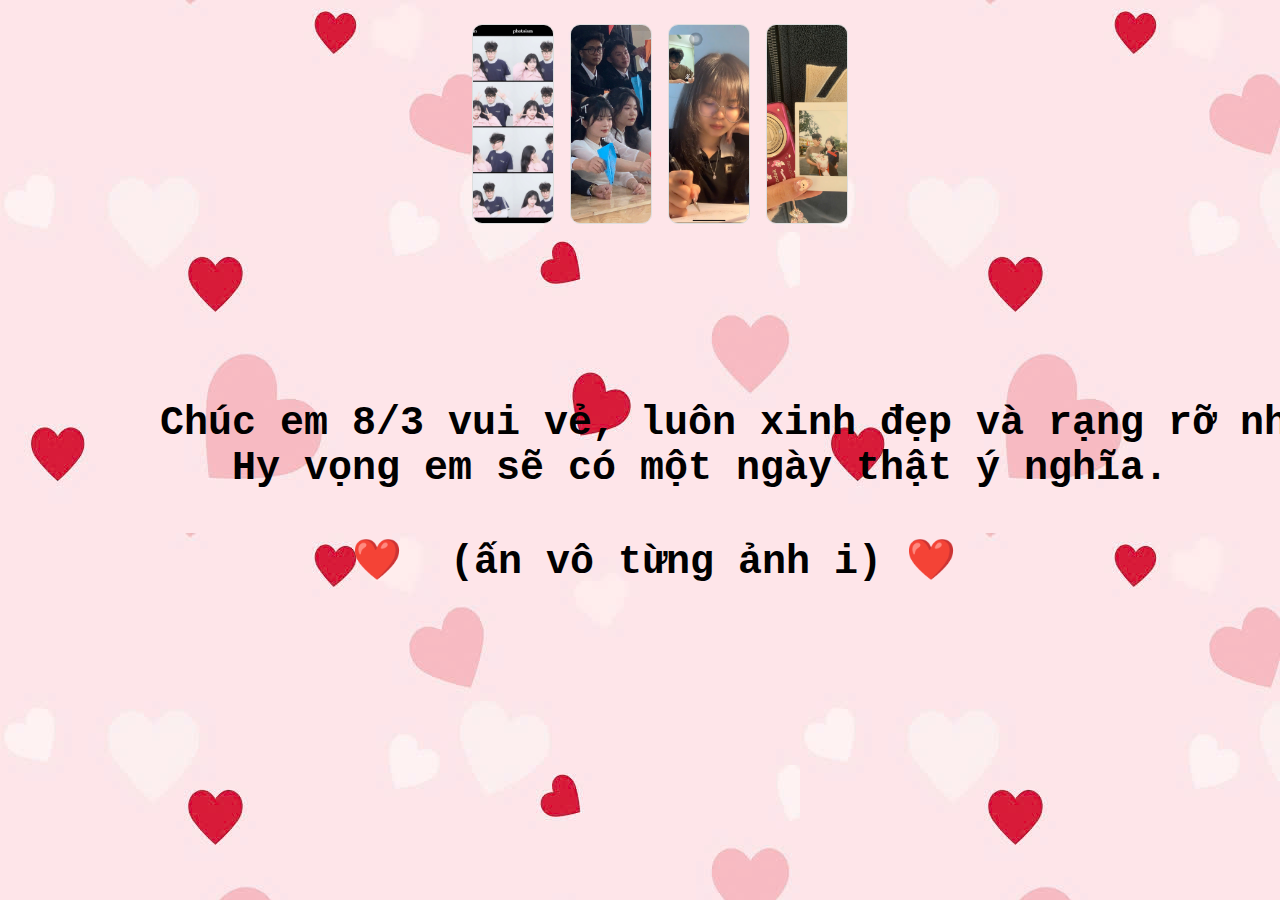
<file: index.html>
<!DOCTYPE html>
<html lang="vi">
  <head>
    <meta charset="UTF-8" />
    <meta name="viewport" content="width=device-width, initial-scale=1.0" />

    <!-- style css -->
    <link rel="stylesheet" href="./css/style.css" />
    <title>8.3 tôi và em</title>
  </head>
  <body>
    <ul class="container">
      <!-- ảnh1  -->
      <li>
        <a href="./html/photo.html"><img src="./img/photo.jpg" alt="" /></a>
        <div class="content">
          <span>
            <h2>photo</h2>
            <p>
              buổi đầu đi chơi với em, cảm xúc thật lẫn lộn, anh vẫn còn hơi rụt
              rè
            </p>
          </span>
        </div>
      </li>

      <!-- ảnh2 -->
      <li>
        <a href="./html/graduation.html"
          ><img src="./img/graduation.jpg" alt=""
        /></a>
        <div class="content">
          <span>
            <h2>graduation</h2>
            <p>những tấm ảnh đầu tiên anh chụp cho em</p>
          </span>
        </div>
      </li>

      <!-- ảnh 3-->
      <li>
        <a href="./html/study.html"><img src="./img/study.jpg" alt="" /></a>
        <div class="content">
          <span>
            <h2>study</h2>
            <p>được study với em hy vọng là vẫn giữ được thói quen về sau</p>
          </span>
        </div>
      </li>

      <!-- ảnh 4 -->
      <li>
        <a href="./html/hnue.html"><img src="./img/camera.jpg" alt="" /></a>
        <div class="content">
          <span>
            <h2>camera</h2>
            <p>
              Chúc em 8/3 vui vẻ, luôn xinh đẹp và rạng rỡ nhé! Hy vọng em sẽ có
              một ngày thật ý nghĩa.
            </p>
          </span>
        </div>
      </li>
    </ul>

    <h1 class="loi-chuc">
      <pre>
        Chúc em 8/3 vui vẻ, luôn xinh đẹp và rạng rỡ nhé
           Hy vọng em sẽ có một ngày thật ý nghĩa.

                ❤️  (ấn vô từng ảnh i) ❤️ 
     </pre
      >
    </h1>
  </body>
</html>
</file>
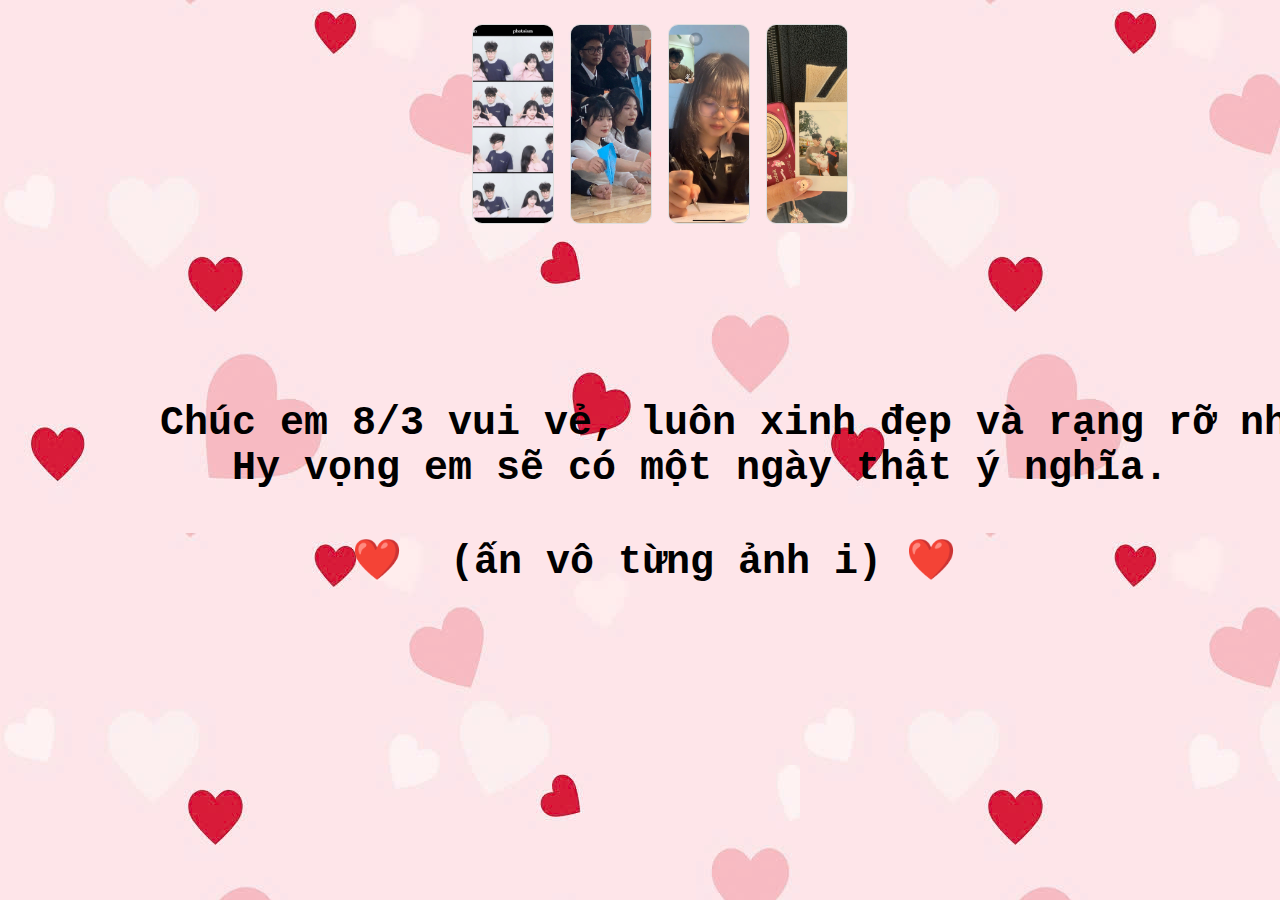
<file: html/index.html>
<!DOCTYPE html>
<html lang="vi">
  <head>
    <meta charset="UTF-8" />
    <meta name="viewport" content="width=device-width, initial-scale=1.0" />

    <!-- style css -->
    <link rel="stylesheet" href="/css/style.css" />
    <title>8.3 tôi và em</title>
  </head>
  <body>
    <ul class="container">
      <!-- ảnh1  -->
      <li>
        <a href="/html/photo.html"><img src="/img/photo.jpg" alt="" /></a>
        <div class="content">
          <span>
            <h2>photo</h2>
            <p>
              buổi đầu đi chơi với em, cảm xúc thật lẫn lộn, anh vẫn còn hơi rụt
              rè
            </p>
          </span>
        </div>
      </li>

      <!-- ảnh2 -->
      <li>
        <a href="/html/graduation.html"
          ><img src="/img/graduation.jpg" alt=""
        /></a>
        <div class="content">
          <span>
            <h2>graduation</h2>
            <p>những tấm ảnh đầu tiên anh chụp cho em</p>
          </span>
        </div>
      </li>

      <!-- ảnh 3-->
      <li>
        <a href="/html/study.html"><img src="/img/study.jpg" alt="" /></a>
        <div class="content">
          <span>
            <h2>study</h2>
            <p>được study với em hy vọng là vẫn giữ được thói quen về sau</p>
          </span>
        </div>
      </li>

      <!-- ảnh 4 -->
      <li>
        <a href="../html/hnue.html"><img src="../img/camera.jpg" alt="" /></a>
        <div class="content">
          <span>
            <h2>camera</h2>
            <p>
              Chúc em 8/3 vui vẻ, luôn xinh đẹp và rạng rỡ nhé! Hy vọng em sẽ có
              một ngày thật ý nghĩa.
            </p>
          </span>
        </div>
      </li>
    </ul>

    <h1 class="loi-chuc">
      <pre>
        Chúc em 8/3 vui vẻ, luôn xinh đẹp và rạng rỡ nhé
           Hy vọng em sẽ có một ngày thật ý nghĩa.

                ❤️  (ấn vô từng ảnh i) ❤️ 
     </pre
      >
    </h1>
  </body>
</html>
</file>
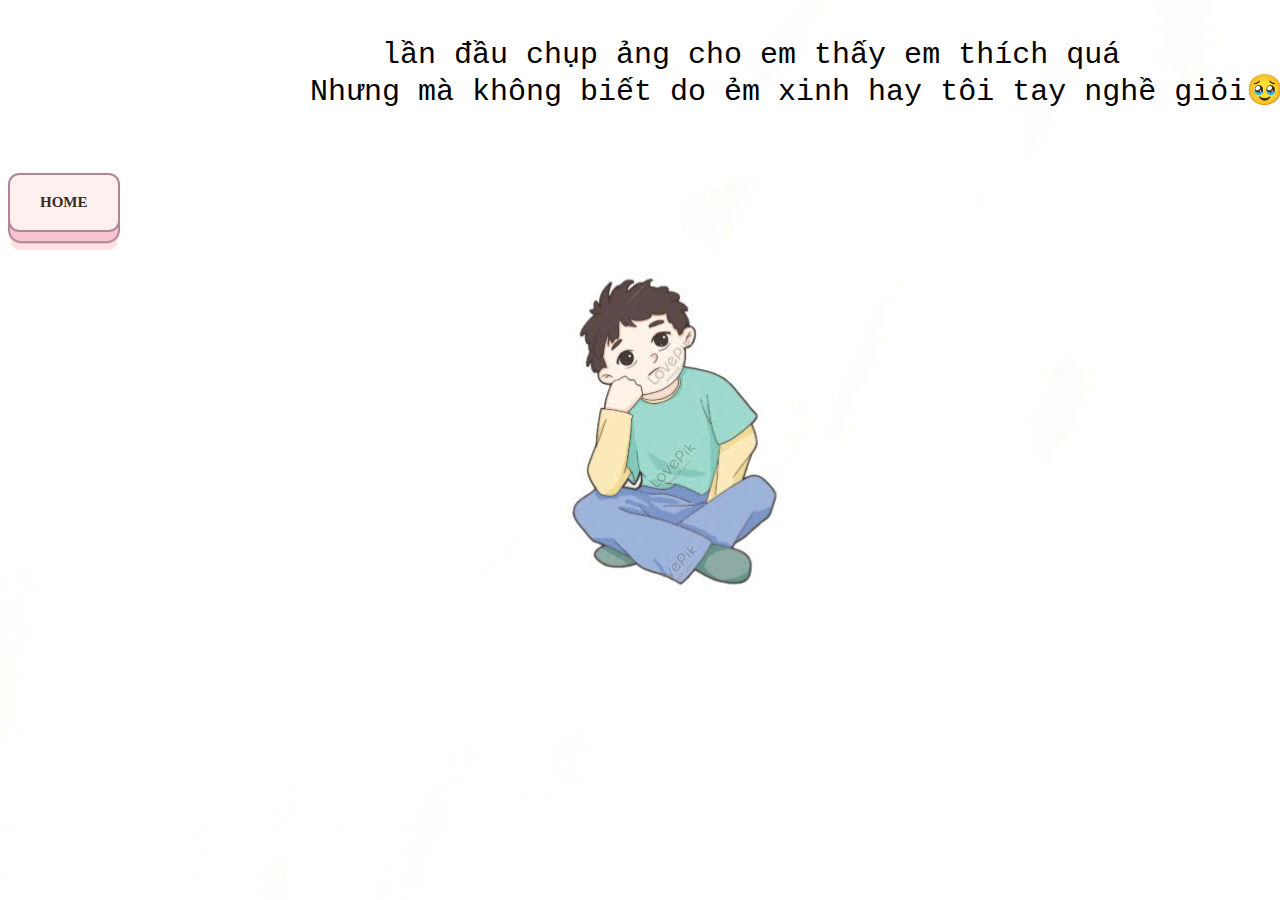
<file: html/graduation.html>
<!DOCTYPE html>
<html lang="vi">
  <head>
    <meta charset="UTF-8" />
    <meta name="viewport" content="width=device-width, initial-scale=1.0" />
    <link rel="stylesheet" href="../css/graduation.css" />
    <title>graduation</title>
  </head>
  <body>
    <div class="camera">
      <pre>
             lần đầu chụp ảng cho em thấy em thích quá
         Nhưng mà không biết do ẻm xinh hay tôi tay nghề giỏi🥹
      </pre>
    </div>
    <!-- From Uiverse.io by Madflows -->
    <a href="../index.html"> <button class="learn-more">Home</button></a>
  </body>
</html>
</file>
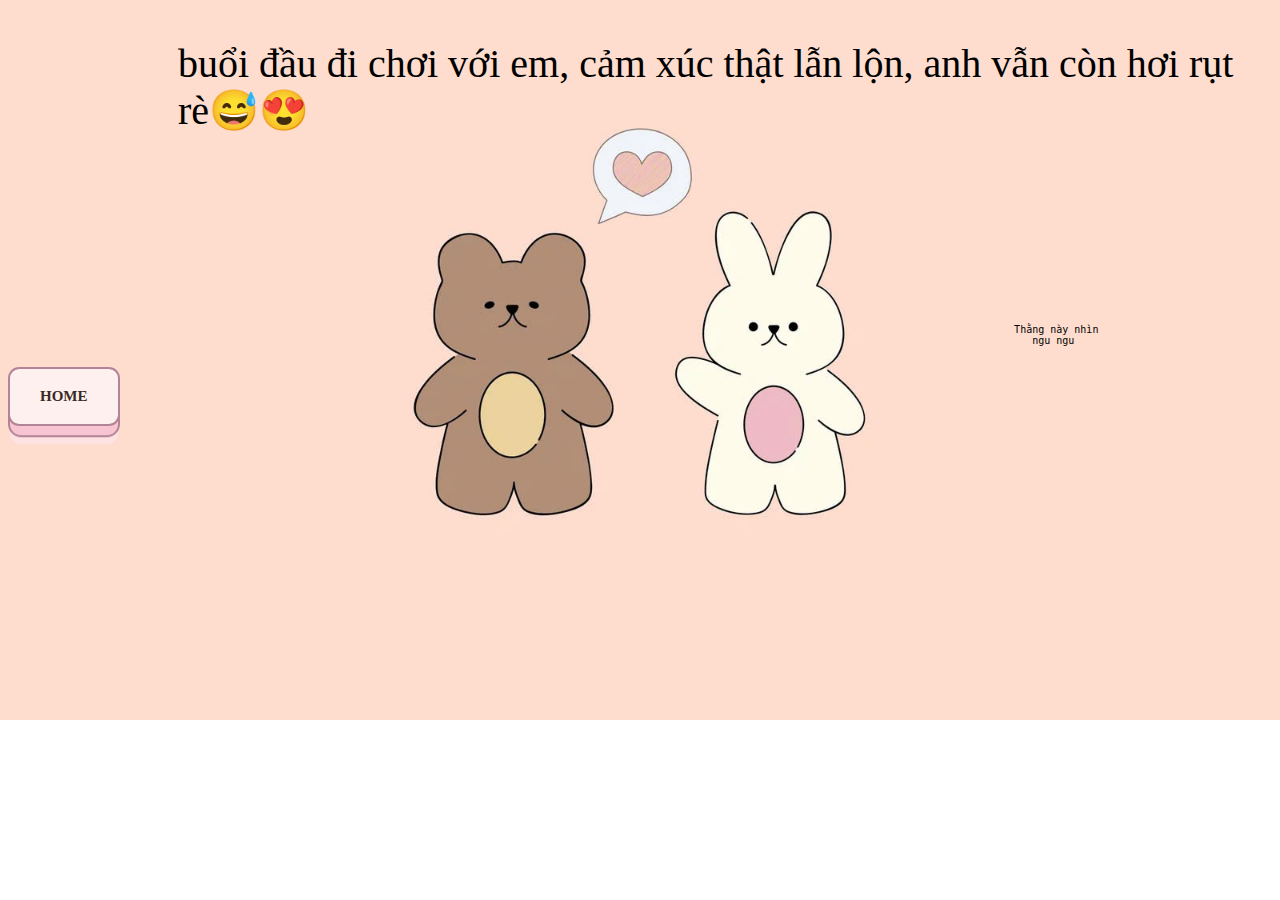
<file: html/photo.html>
<!DOCTYPE html>
<html lang="vi">
  <head>
    <meta charset="UTF-8" />
    <meta name="viewport" content="width=device-width, initial-scale=1.0" />
    <link rel="stylesheet" href="../css/photo.css" />
    <title>photo</title>
  </head>
  <body>
    <p>
      buổi đầu đi chơi với em, cảm xúc thật lẫn lộn, anh vẫn còn hơi rụt rè😅😍
    </p>

    <pre class="ghi-chu">
      Thằng này nhìn
         ngu ngu
    </pre>

    <!-- From Uiverse.io by Madflows -->
    <a href="../index.html"> <button class="learn-more">Home</button></a>
  </body>
</html>
</file>
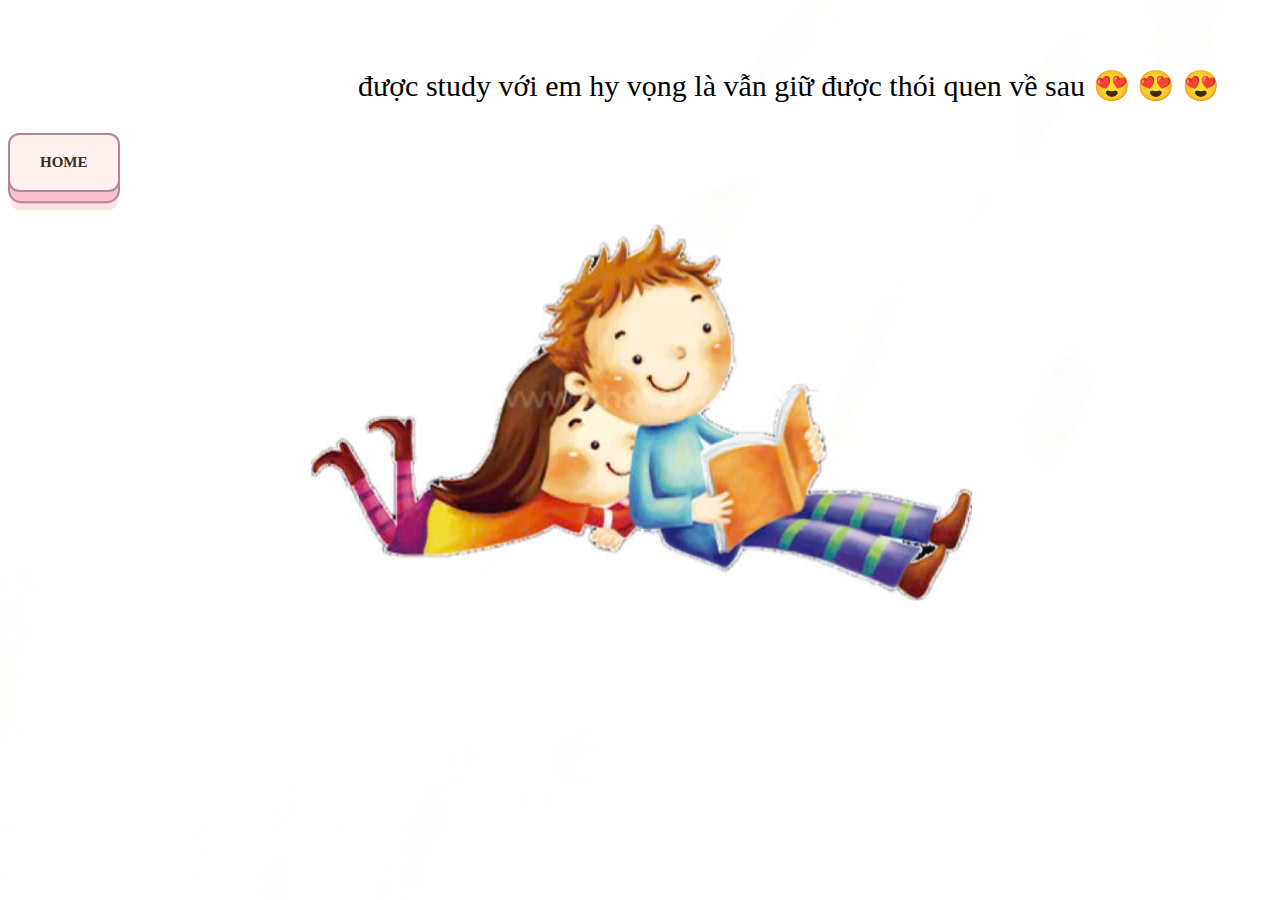
<file: html/study.html>
<!DOCTYPE html>
<html lang="en">
  <head>
    <meta charset="UTF-8" />
    <meta name="viewport" content="width=device-width, initial-scale=1.0" />
    <link rel="stylesheet" href="../css/study.css" />
    <title>study</title>
  </head>
  <body>
    <div class="study">
      <p>được study với em hy vọng là vẫn giữ được thói quen về sau 😍 😍 😍</p>
    </div>

    <!-- From Uiverse.io by Madflows -->
    <a href="../index.html"> <button class="learn-more">Home</button></a>
  </body>
</html>
</file>
<file: css/style.css>
body {
  display: flex;
  flex-direction: column;
  align-items: center;
  justify-content: center;
  text-emphasis: center;
  /* background-color: #1e272e; */
  background: url(../img/tim.jpg);
}

.container {
  width: 100%;
  display: flex;
  justify-content: center;
  height: 200px;
  gap: 16px;
  transition: 0.3s;
}

.container li {
  position: relative;
  overflow: hidden;
  flex: 0 0 80px;
  border-radius: 50px;
  cursor: pointer;
  border-radius: 10px;
  border: 1px solid #ddd;
}

.container li img {
  position: absolute;
  top: 50%;
  left: 50%;
  translate: -50% -50%;
  width: 100%;
  height: 100%;
  object-fit: cover;
}

.container li,
.container li img {
  transition: 0.3s;
}

.container li .content {
  transition: 1.5s ease;
}

.container span {
  text-align: center;
  width: 75%;
}

.container h2 {
  font-weight: 100;
  font-size: 20px;
  line-height: 4px;
  margin-bottom: 3px;
  white-space: nowrap;
  color: #fff;
}

.container p {
  color: #ddd;
  font-size: 10px;
  width: 100%;
}

.container li .content {
  position: absolute;
  top: 0;
  left: 0;
  right: 0;
  bottom: 0;
  z-index: 1;
  color: #fff;
  padding: 15px;
  background: linear-gradient(
    0deg,
    rgb(0 0 0 / 70%) 10% rgb(255 255 255 / 0%) 100%
  );
  opacity: 0;
  visibility: hidden;
}

.container:hover {
  gap: 0;
}

.container li .content span {
  position: absolute;
  z-index: index 3;
  left: 50%;
  bottom: 0px;
  translate: -50%;
  scale: 0.85;
  visibility: hidden;
  opacity: 0;
}

.container li:hover {
  flex: 0 1 260px;
  scale: 1.1;
  z-index: 10;
  opacity: 1;
}

.container li:hover span {
  scale: 1;
  opacity: 1;
  visibility: visible;
}

.loi-chuc pre {
  padding-top: 100px;
  font-size: 40px;
  align-items: center;
}

.img img {
  width: 5px;
  height: 5px;
}
</file>
<file: css/graduation.css>
.camera {
  font-size: 30px;
  padding-left: 140px;
  justify-content: center;
}

.camera pre {
  display: inline-block;
}

body {
  background-image: url(../img/bt2.jpg);
  /* background-size: cover; */
  height: 90vh;
  /* width: 100vh; */
  background-position: center;
  background-size: cover;
  /* padding-bottom: 50px; */
}

/* From Uiverse.io by Madflows */
button {
  position: relative;
  display: inline-block;
  cursor: pointer;
  outline: none;
  border: 0;
  vertical-align: middle;
  text-decoration: none;
  font-family: inherit;
  font-size: 15px;
}

button.learn-more {
  font-weight: 600;
  color: #382b22;
  text-transform: uppercase;
  padding: 1.25em 2em;
  background: #fff0f0;
  border: 2px solid #b18597;
  border-radius: 0.75em;
  -webkit-transform-style: preserve-3d;
  transform-style: preserve-3d;
  -webkit-transition: background 150ms cubic-bezier(0, 0, 0.58, 1),
    -webkit-transform 150ms cubic-bezier(0, 0, 0.58, 1);
  transition: transform 150ms cubic-bezier(0, 0, 0.58, 1),
    background 150ms cubic-bezier(0, 0, 0.58, 1),
    -webkit-transform 150ms cubic-bezier(0, 0, 0.58, 1);
}

button.learn-more::before {
  position: absolute;
  content: "";
  width: 100%;
  height: 100%;
  top: 0;
  left: 0;
  right: 0;
  bottom: 0;
  background: #f9c4d2;
  border-radius: inherit;
  -webkit-box-shadow: 0 0 0 2px #b18597, 0 0.625em 0 0 #ffe3e2;
  box-shadow: 0 0 0 2px #b18597, 0 0.625em 0 0 #ffe3e2;
  -webkit-transform: translate3d(0, 0.75em, -1em);
  transform: translate3d(0, 0.75em, -1em);
  transition: transform 150ms cubic-bezier(0, 0, 0.58, 1),
    box-shadow 150ms cubic-bezier(0, 0, 0.58, 1),
    -webkit-transform 150ms cubic-bezier(0, 0, 0.58, 1),
    -webkit-box-shadow 150ms cubic-bezier(0, 0, 0.58, 1);
}

button.learn-more:hover {
  background: #ffe9e9;
  -webkit-transform: translate(0, 0.25em);
  transform: translate(0, 0.25em);
}

button.learn-more:hover::before {
  -webkit-box-shadow: 0 0 0 2px #b18597, 0 0.5em 0 0 #ffe3e2;
  box-shadow: 0 0 0 2px #b18597, 0 0.5em 0 0 #ffe3e2;
  -webkit-transform: translate3d(0, 0.5em, -1em);
  transform: translate3d(0, 0.5em, -1em);
}

button.learn-more:active {
  background: #ffe9e9;
  -webkit-transform: translate(0em, 0.75em);
  transform: translate(0em, 0.75em);
}

button.learn-more:active::before {
  -webkit-box-shadow: 0 0 0 2px #b18597, 0 0 #ffe3e2;
  box-shadow: 0 0 0 2px #b18597, 0 0 #ffe3e2;
  -webkit-transform: translate3d(0, 0, -1em);
  transform: translate3d(0, 0, -1em);
}
</file>
<file: css/photo.css>
body {
  background-image: url(../img/gau.jpg);
  background-size: 100%;
  background-repeat: no-repeat;
}

body p {
  font-size: 40px;
  align-items: center;
  justify-content: center;
}

p {
  padding-left: 170px;
}

.ghi-chu {
  font-size: 10px;
  padding-top: 150px;
  padding-left: 970px;
}
.ghi-chu:hover {
  color: hotpink;
  font-size: 20px;
  padding-left: 950px;
}

/* From Uiverse.io by Madflows */
button {
  position: relative;
  display: inline-block;
  cursor: pointer;
  outline: none;
  border: 0;
  vertical-align: middle;
  text-decoration: none;
  font-family: inherit;
  font-size: 15px;
}

button.learn-more {
  font-weight: 600;
  color: #382b22;
  text-transform: uppercase;
  padding: 1.25em 2em;
  background: #fff0f0;
  border: 2px solid #b18597;
  border-radius: 0.75em;
  -webkit-transform-style: preserve-3d;
  transform-style: preserve-3d;
  -webkit-transition: background 150ms cubic-bezier(0, 0, 0.58, 1),
    -webkit-transform 150ms cubic-bezier(0, 0, 0.58, 1);
  transition: transform 150ms cubic-bezier(0, 0, 0.58, 1),
    background 150ms cubic-bezier(0, 0, 0.58, 1),
    -webkit-transform 150ms cubic-bezier(0, 0, 0.58, 1);
}

button.learn-more::before {
  position: absolute;
  content: "";
  width: 100%;
  height: 100%;
  top: 0;
  left: 0;
  right: 0;
  bottom: 0;
  background: #f9c4d2;
  border-radius: inherit;
  -webkit-box-shadow: 0 0 0 2px #b18597, 0 0.625em 0 0 #ffe3e2;
  box-shadow: 0 0 0 2px #b18597, 0 0.625em 0 0 #ffe3e2;
  -webkit-transform: translate3d(0, 0.75em, -1em);
  transform: translate3d(0, 0.75em, -1em);
  transition: transform 150ms cubic-bezier(0, 0, 0.58, 1),
    box-shadow 150ms cubic-bezier(0, 0, 0.58, 1),
    -webkit-transform 150ms cubic-bezier(0, 0, 0.58, 1),
    -webkit-box-shadow 150ms cubic-bezier(0, 0, 0.58, 1);
}

button.learn-more:hover {
  background: #ffe9e9;
  -webkit-transform: translate(0, 0.25em);
  transform: translate(0, 0.25em);
}

button.learn-more:hover::before {
  -webkit-box-shadow: 0 0 0 2px #b18597, 0 0.5em 0 0 #ffe3e2;
  box-shadow: 0 0 0 2px #b18597, 0 0.5em 0 0 #ffe3e2;
  -webkit-transform: translate3d(0, 0.5em, -1em);
  transform: translate3d(0, 0.5em, -1em);
}

button.learn-more:active {
  background: #ffe9e9;
  -webkit-transform: translate(0em, 0.75em);
  transform: translate(0em, 0.75em);
}

button.learn-more:active::before {
  -webkit-box-shadow: 0 0 0 2px #b18597, 0 0 #ffe3e2;
  box-shadow: 0 0 0 2px #b18597, 0 0 #ffe3e2;
  -webkit-transform: translate3d(0, 0, -1em);
  transform: translate3d(0, 0, -1em);
}
</file>
<file: css/study.css>
body {
  background-image: url(../img/bia3.jpg);
  height: 90vh;
  /* width: 100vh; */
  background-position: center;
  background-size: cover;
  /* padding-bottom: 50px; */
}

.study {
  font-size: 30px;
  padding-left: 350px;
  padding-top: 30px;
  justify-content: center;
}

/* From Uiverse.io by Madflows */
button {
  position: relative;
  display: inline-block;
  cursor: pointer;
  outline: none;
  border: 0;
  vertical-align: middle;
  text-decoration: none;
  font-family: inherit;
  font-size: 15px;
}

button.learn-more {
  font-weight: 600;
  color: #382b22;
  text-transform: uppercase;
  padding: 1.25em 2em;
  background: #fff0f0;
  border: 2px solid #b18597;
  border-radius: 0.75em;
  -webkit-transform-style: preserve-3d;
  transform-style: preserve-3d;
  -webkit-transition: background 150ms cubic-bezier(0, 0, 0.58, 1),
    -webkit-transform 150ms cubic-bezier(0, 0, 0.58, 1);
  transition: transform 150ms cubic-bezier(0, 0, 0.58, 1),
    background 150ms cubic-bezier(0, 0, 0.58, 1),
    -webkit-transform 150ms cubic-bezier(0, 0, 0.58, 1);
}

button.learn-more::before {
  position: absolute;
  content: "";
  width: 100%;
  height: 100%;
  top: 0;
  left: 0;
  right: 0;
  bottom: 0;
  background: #f9c4d2;
  border-radius: inherit;
  -webkit-box-shadow: 0 0 0 2px #b18597, 0 0.625em 0 0 #ffe3e2;
  box-shadow: 0 0 0 2px #b18597, 0 0.625em 0 0 #ffe3e2;
  -webkit-transform: translate3d(0, 0.75em, -1em);
  transform: translate3d(0, 0.75em, -1em);
  transition: transform 150ms cubic-bezier(0, 0, 0.58, 1),
    box-shadow 150ms cubic-bezier(0, 0, 0.58, 1),
    -webkit-transform 150ms cubic-bezier(0, 0, 0.58, 1),
    -webkit-box-shadow 150ms cubic-bezier(0, 0, 0.58, 1);
}

button.learn-more:hover {
  background: #ffe9e9;
  -webkit-transform: translate(0, 0.25em);
  transform: translate(0, 0.25em);
}

button.learn-more:hover::before {
  -webkit-box-shadow: 0 0 0 2px #b18597, 0 0.5em 0 0 #ffe3e2;
  box-shadow: 0 0 0 2px #b18597, 0 0.5em 0 0 #ffe3e2;
  -webkit-transform: translate3d(0, 0.5em, -1em);
  transform: translate3d(0, 0.5em, -1em);
}

button.learn-more:active {
  background: #ffe9e9;
  -webkit-transform: translate(0em, 0.75em);
  transform: translate(0em, 0.75em);
}

button.learn-more:active::before {
  -webkit-box-shadow: 0 0 0 2px #b18597, 0 0 #ffe3e2;
  box-shadow: 0 0 0 2px #b18597, 0 0 #ffe3e2;
  -webkit-transform: translate3d(0, 0, -1em);
  transform: translate3d(0, 0, -1em);
}
</file>
